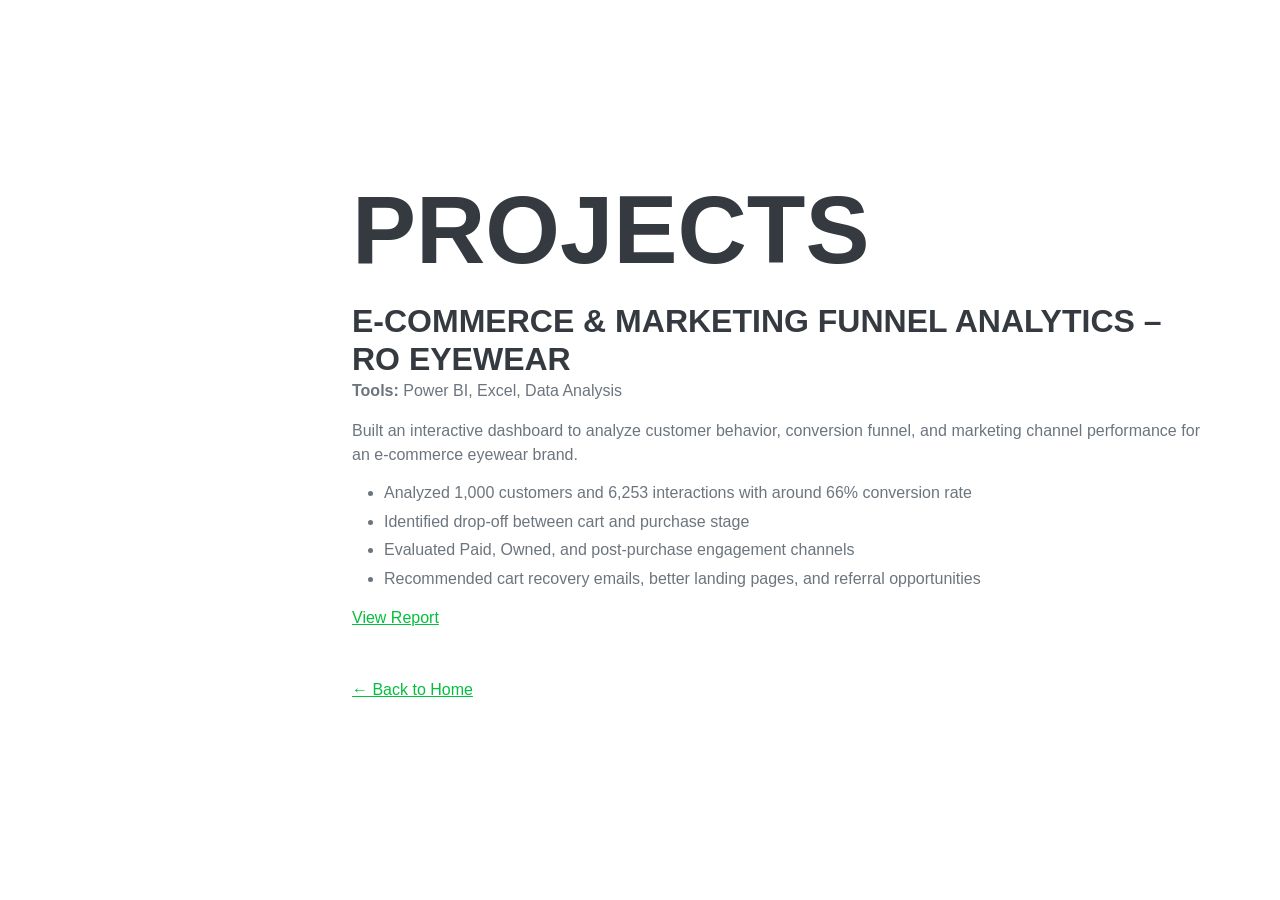
<file: project.html>
<!DOCTYPE html>
<html lang="en">
<head>
    <meta charset="UTF-8">
    <meta name="viewport" content="width=device-width, initial-scale=1.0">
    <title>Projects - Ajay Lakkuntla</title>

    <!-- Your existing CSS -->
    <link href="css/styles.css" rel="stylesheet">
</head>
<body>

    <section class="resume-section">
        <div class="resume-section-content">
            <h1 class="mb-4">Projects</h1>

            <div class="mb-5">
                <h3>E-Commerce & Marketing Funnel Analytics – RO Eyewear</h3>
                <p><b>Tools:</b> Power BI, Excel, Data Analysis</p>

                <p>
                    Built an interactive dashboard to analyze customer behavior, conversion funnel,
                    and marketing channel performance for an e-commerce eyewear brand.
                </p>

                <ul>
                    <li>Analyzed 1,000 customers and 6,253 interactions with around 66% conversion rate</li>
                    <li>Identified drop-off between cart and purchase stage</li>
                    <li>Evaluated Paid, Owned, and post-purchase engagement channels</li>
                    <li>Recommended cart recovery emails, better landing pages, and referral opportunities</li>
                </ul>

                <p>
                    <a href="RO_Eyewear_Report.pdf" target="_blank">View Report</a>
                </p>
            </div>

            <p>
                <a href="index.html">← Back to Home</a>
            </p>
        </div>
    </section>

    <!-- Your existing JS -->
    <script src="js/scripts.js"></script>
</body>
</html>
</file>
